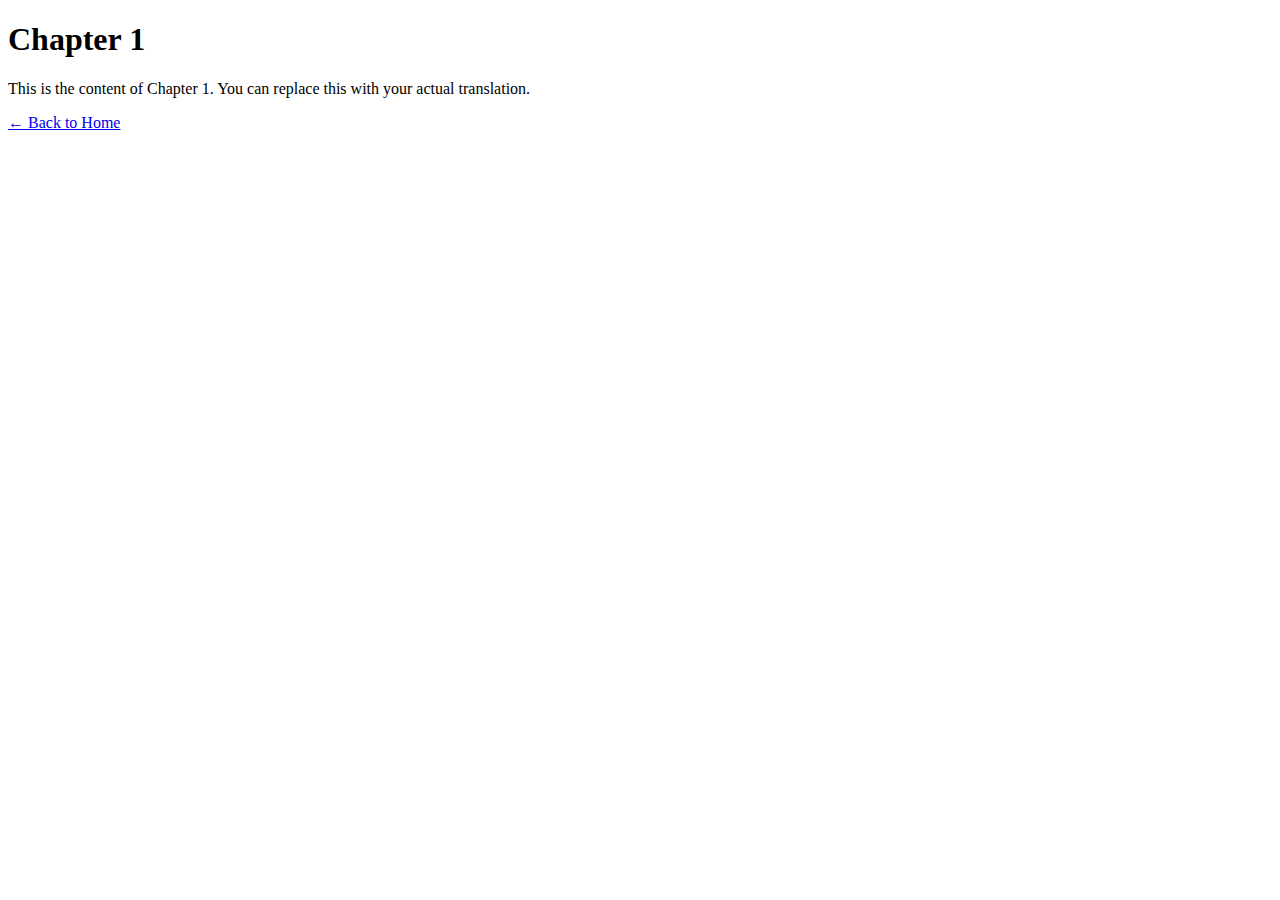
<file: chapter1.html>
<!DOCTYPE html>
<html lang="en">
<head>
  <meta charset="UTF-8" />
  <title>Chapter 1</title>
</head>
<body>
  <h1>Chapter 1</h1>
  <p>This is the content of Chapter 1. You can replace this with your actual translation.</p>
  <a href="index.html">← Back to Home</a>
</body>
</html>
</file>
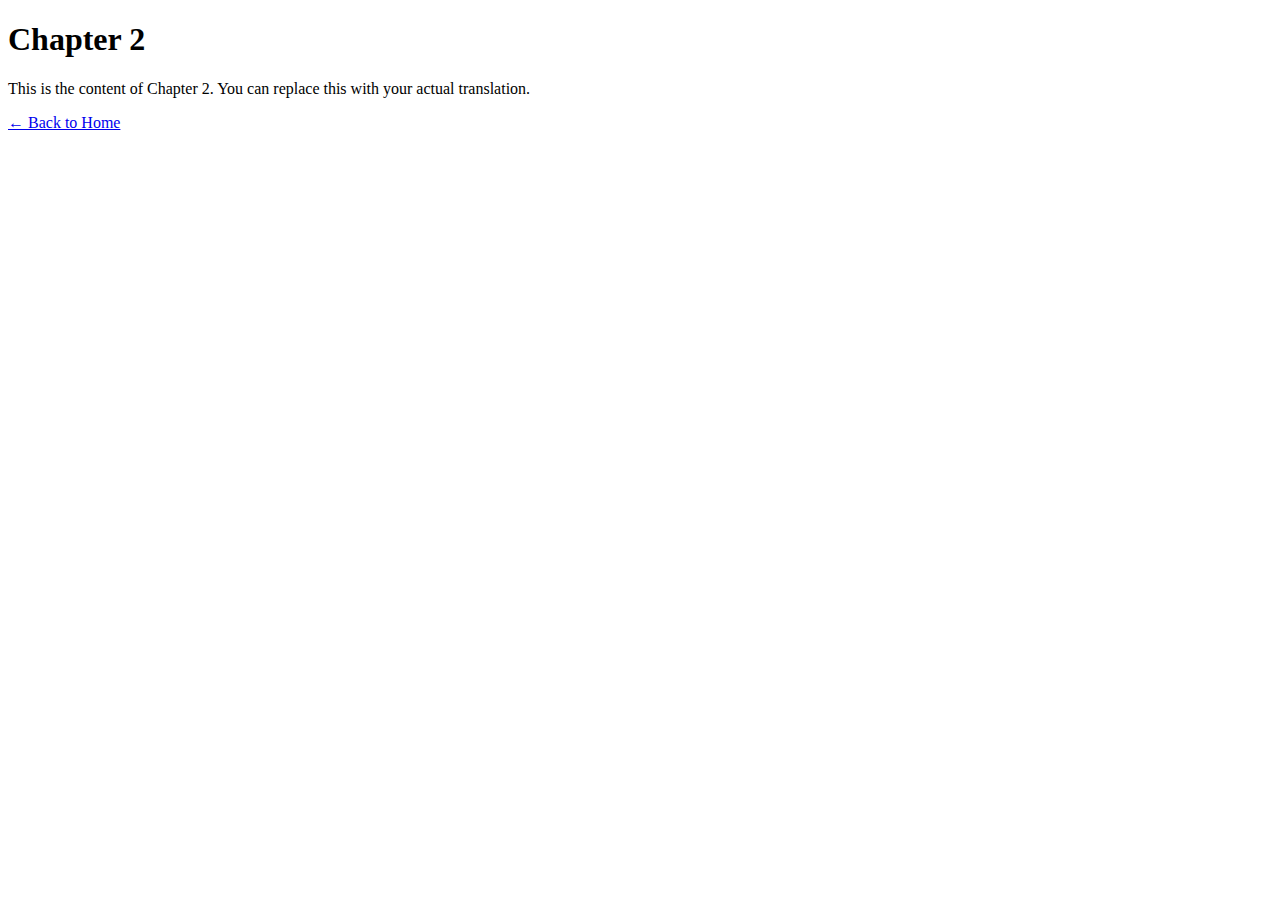
<file: chapter2.html>
<!DOCTYPE html>
<html lang="en">
<head>
  <meta charset="UTF-8" />
  <title>Chapter 1</title>
</head>
<body>
  <h1>Chapter 2</h1>
  <p>This is the content of Chapter 2. You can replace this with your actual translation.</p>
  <a href="index.html">← Back to Home</a>
</body>
</html>
</file>
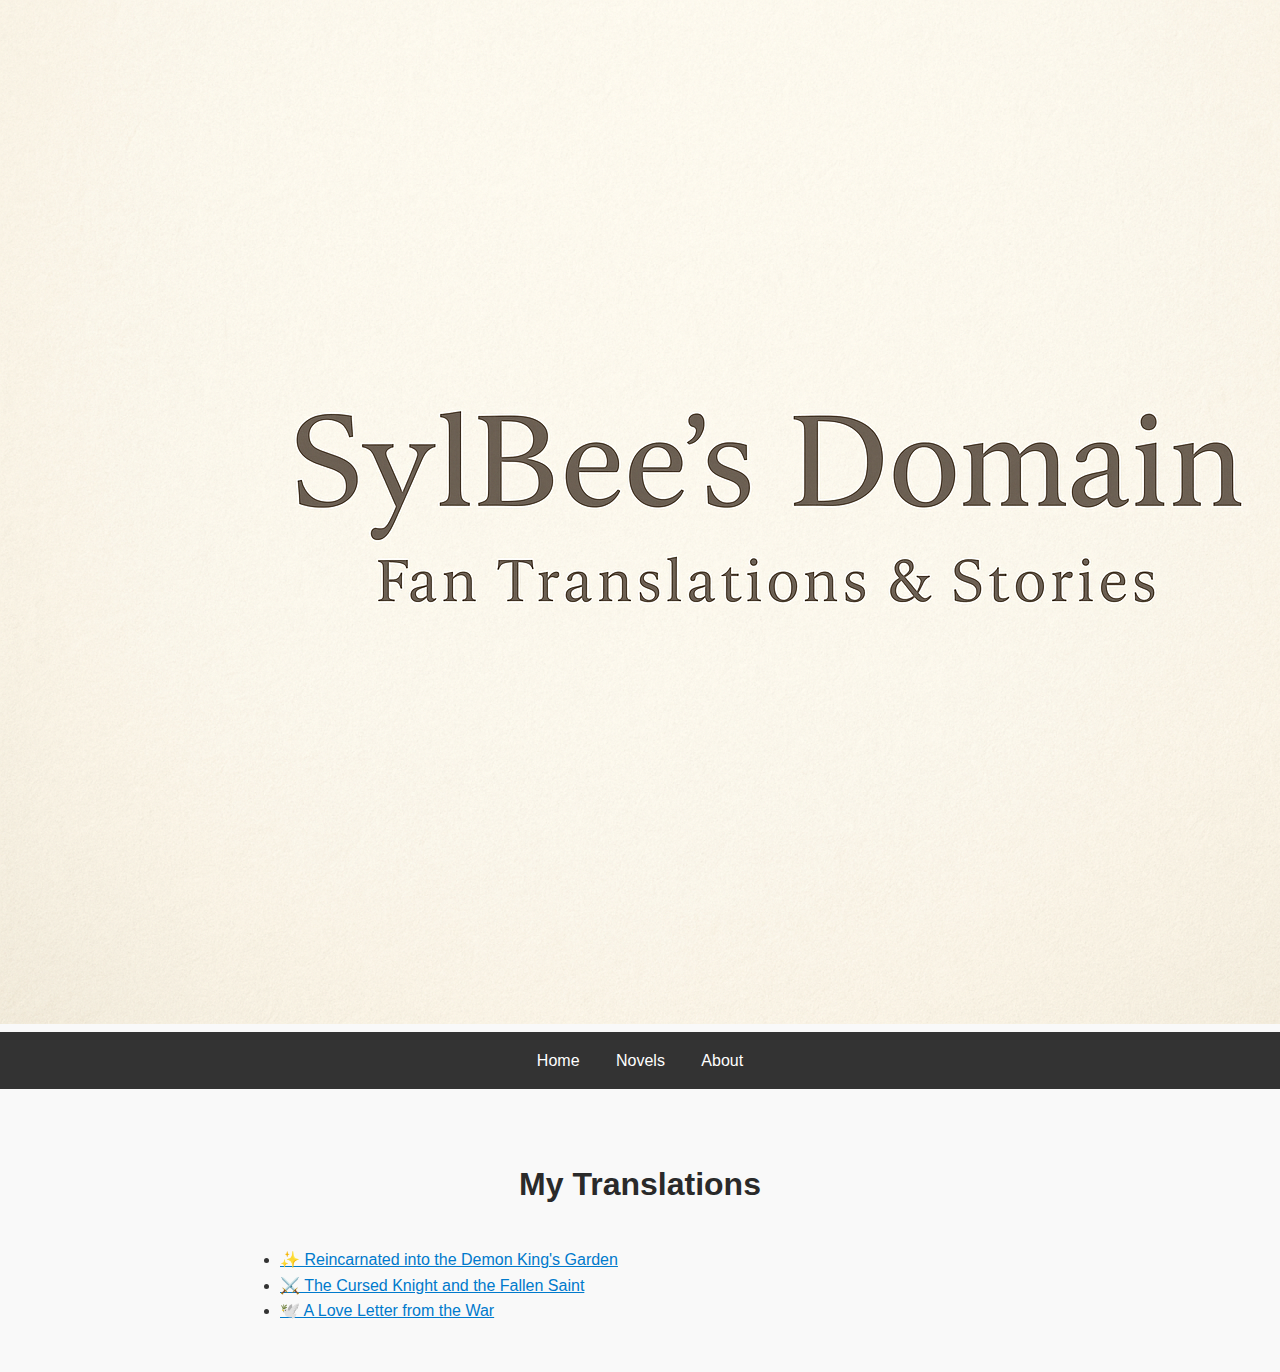
<file: novels.html>
<!DOCTYPE html>
<html lang="en">
<head>
  <meta charset="UTF-8" />
  <meta name="viewport" content="width=device-width, initial-scale=1" />
  <title>My Novels - SylBee's Domain</title>
  <link rel="stylesheet" href="styles.css" />
</head>
<body>
  <header>
    <img src="logo.png" alt="Site Logo" class="logo" />
  </header>
  <nav>
    <a href="index.html">Home</a>
    <a href="novels.html">Novels</a>
    <a href="#">About</a>
  </nav>
  <main>
    <h1>My Translations</h1>
    <ul>
      <li><a href="chapter1.html">✨ Reincarnated into the Demon King's Garden</a></li>
      <li><a href="#">⚔️ The Cursed Knight and the Fallen Saint</a></li>
      <li><a href="#">🕊️ A Love Letter from the War</a></li>
    </ul>
  </main>
</body>
</html>
</file>
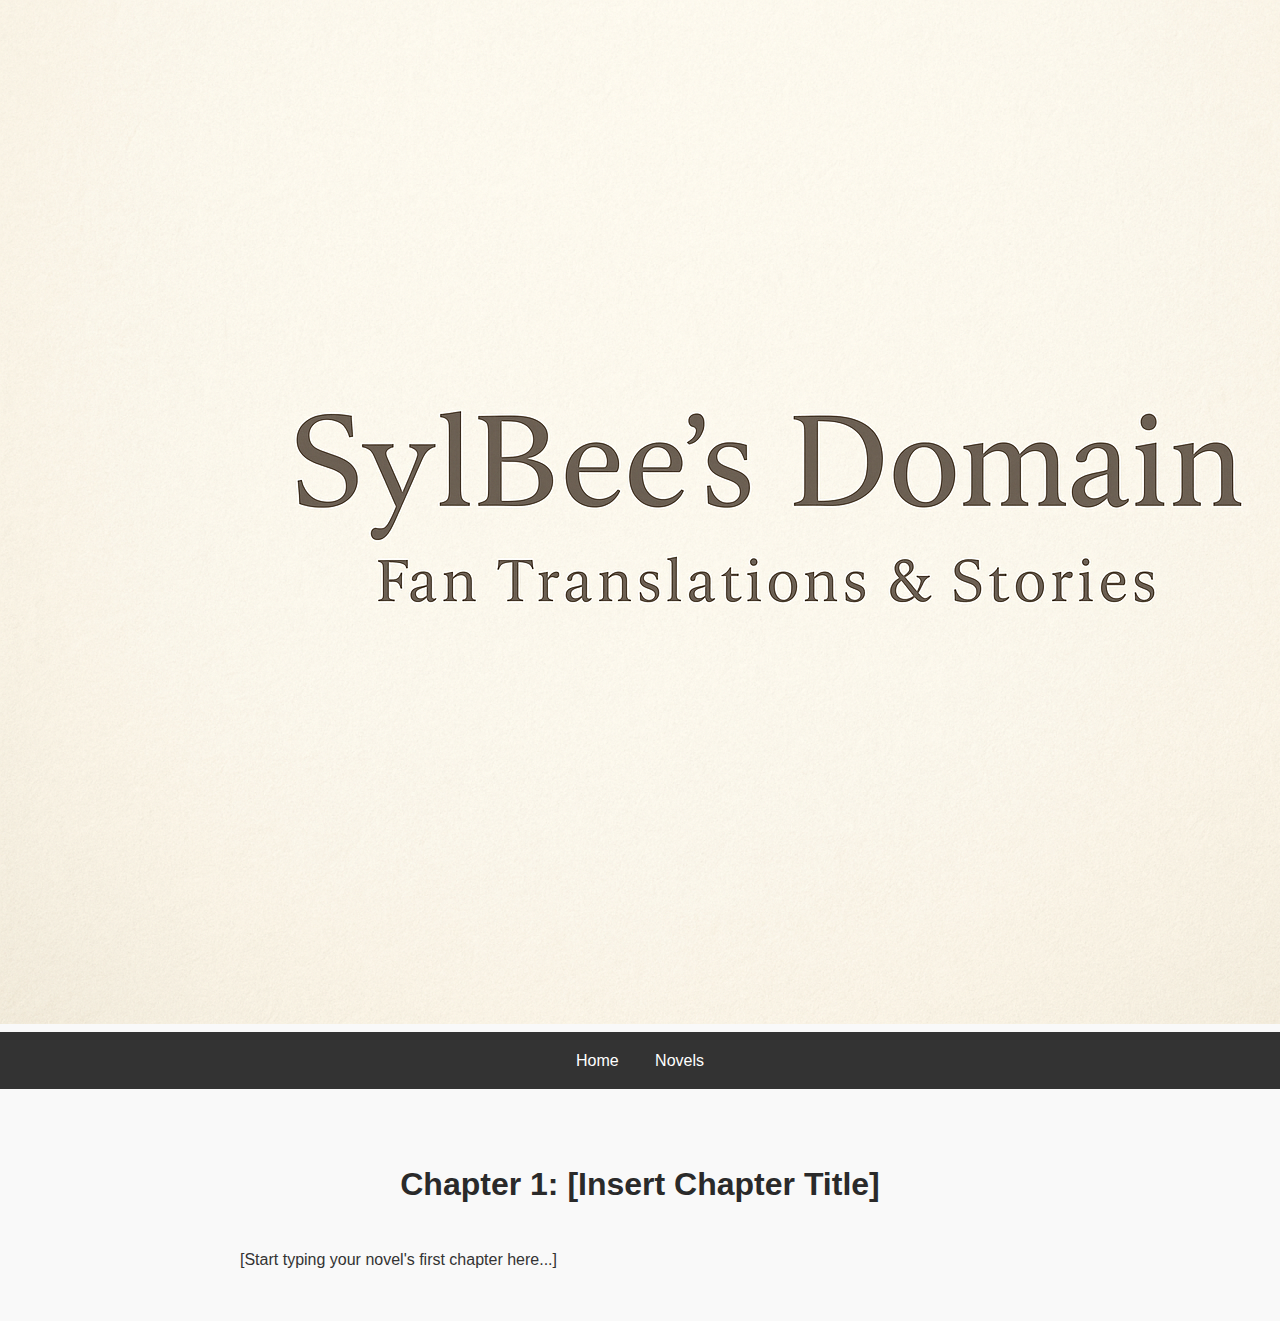
<file: novels/you-are-at-the-end-of-the-downfall/chapter1.html>
<!DOCTYPE html>
<html lang="en">
<head>
  <meta charset="UTF-8" />
  <meta name="viewport" content="width=device-width, initial-scale=1" />
  <title>Chapter 1 - You Are at the End of the Downfall</title>
  <link rel="stylesheet" href="../../styles.css" />
</head>
<body>
  <header class="site-header">
    <a href="../../index.html"><img src="../../logo.png" class="site-logo" alt="SylBee Logo" /></a>
  </header>
  <nav>
    <a href="../../index.html">Home</a>
    <a href="../../novels.html">Novels</a>
  </nav>
  <main>
    <h1>Chapter 1: [Insert Chapter Title]</h1>
    <p>[Start typing your novel's first chapter here...]</p>
  </main>
</body>
</html>
</file>
<file: styles.css>
body {
  font-family: 'Segoe UI', Tahoma, Geneva, Verdana, sans-serif;
  background-color: #f9f9f9;
  color: #333;
  margin: 0;
  padding: 0;
  line-height: 1.6;
}

h1 {
  text-align: center;
  padding: 1rem;
  color: #2a2a2a;
}

nav {
  background-color: #333;
  padding: 1rem;
  text-align: center;
}

nav a {
  color: white;
  margin: 0 1rem;
  text-decoration: none;
}

nav a:hover {
  text-decoration: underline;
}

main {
  max-width: 800px;
  margin: auto;
  padding: 2rem;
}

a {
  color: #007acc;
}
</file>
